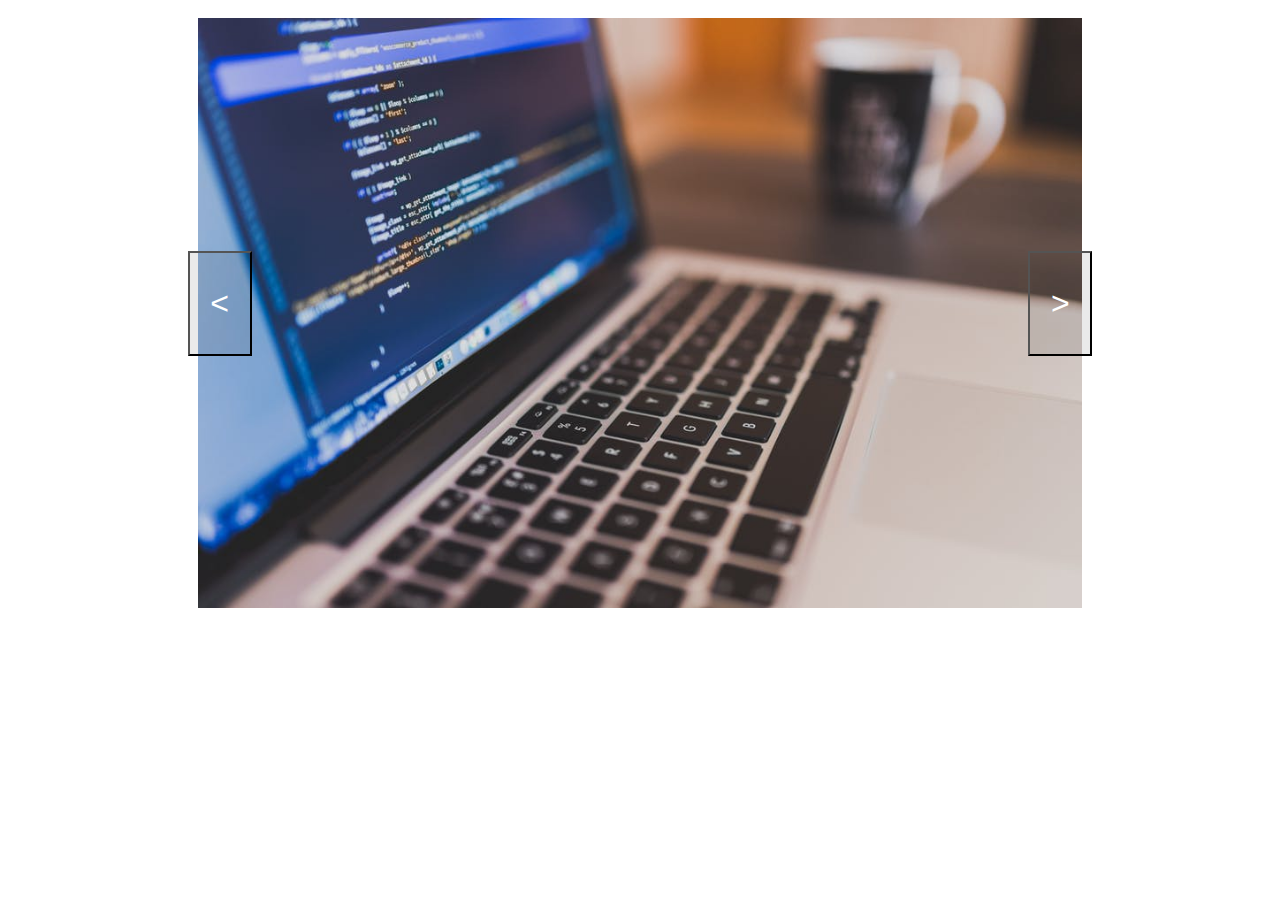
<file: index.html>
<!--Bilderkarussell - HTML Markup-->
<!DOCTYPE html>
<html>
  <head>
    <link rel="stylesheet" href="style/main.css" />
    <meta charset="utf-8" />
  </head>
  <body>
    <div id="slider">
      <button id="leftButton">&lt;</button>
      <button id="rightButton">&gt;</button>
      <div id="imgContainer">
        <img id="imgTag" src="img/img01.jpg" alt="FirstPic" />
      </div>
    </div>
    <script src="scripts/04SliderInModal.js"></script>
  </body>
</html>
</file>
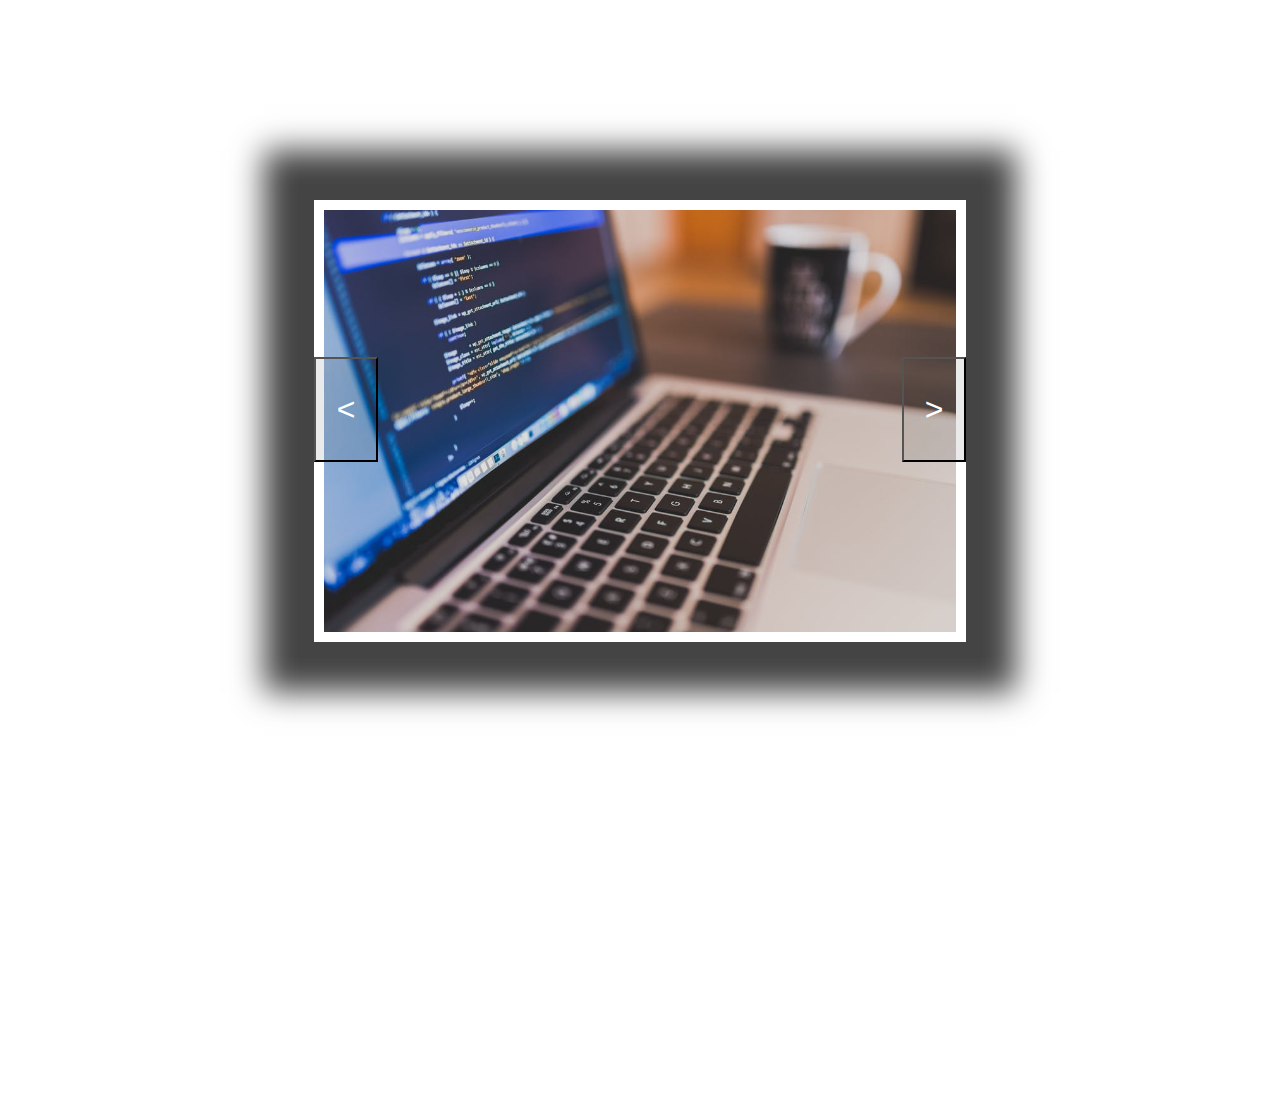
<file: Bilderkarussell mit onclick-Attributen(SuSLösung)/index.html>
<html>
    <head>
        <link rel="stylesheet" href="style/main.css">
        <meta charset="utf-8">
    </head>
    <body>
        
        <div id="slider">
            <button id="leftButton" onclick="switchleft()">&lt;</button>
            <button id="rightButton" onclick="switchright()">&gt;</button>
            <div id="imgContainer">
                <img id = "imgTag" src="img/img01.jpg" alt="FirstPic">
            </div>
        </div>
    <script src="scripts/myImgKarussell.js"></script>
        
    </body>
</html>
</file>
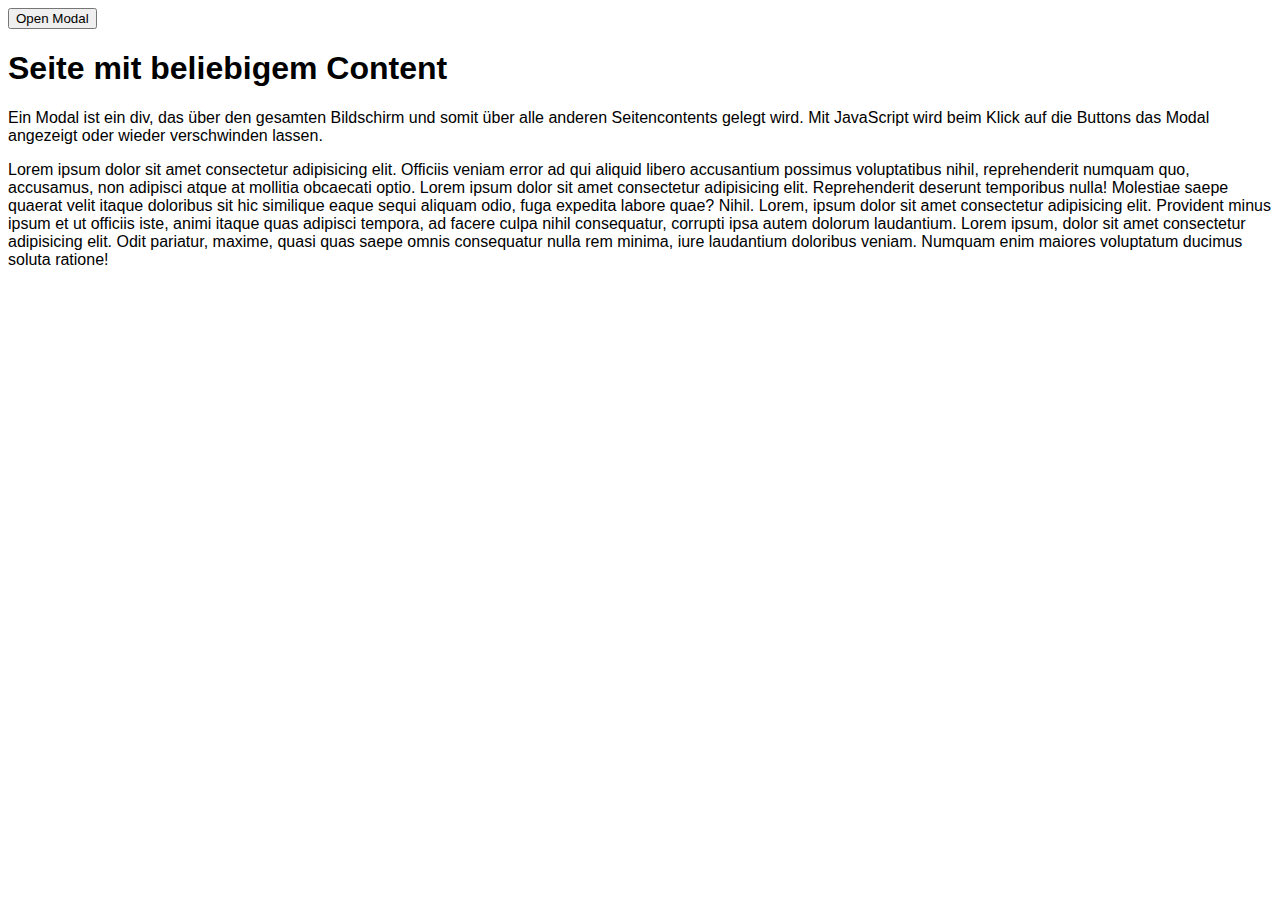
<file: indexModal.html>
<html>
    <head>
        <link rel="stylesheet" href="style/main.css">
        <meta charset="utf-8">

        <style>
            /* The Modal (background) */
            .modal {
                display: none; /* Hidden by default */
                position: fixed; /* Stay in place */
                z-index: 1; /* Sit on top */
                padding-top: 100px; /* Location of the box */
                padding-bottom: 100px;
                left: 0;
                top: 0;
                width: 100%; /* Full width */
                height: 100%; /* Full height */
                overflow: auto; /* Enable scroll if needed */
                background-color: rgb(0,0,0); /* Fallback color */
                background-color: rgba(0,0,0,0.4); /* Black w/ opacity */
            }

            /* Modal Content */
            .modal-content {
                background-color: #fefefe;
                margin: auto;
                padding: 30px;
                border: 1px solid #888;
                width: 60%;
                position: relative;
            }

            /* The Close Button */
            .close {
                color: #aaaaaa;
                float: right;
                font-size: 36px;
                font-weight: bold;
                position: absolute;
                right: 5px;
                top: 3px;
               
            }

            .close:hover,
            .close:focus {
                color: #000;
                text-decoration: none;
                cursor: pointer;
            }
        </style>
    </head>
    <body>

        <!-- Trigger/Open The Modal -->
        <button id="myBtn">Open Modal</button>

        <!-- The Modal -->
        <div id="myModal" class="modal">

            <!-- Modal content -->
            <div class="modal-content">
                <span class="close">&times;</span>
                
                <div id="slider">
                    <button id="leftButton">&lt;</button>
                    <button id="rightButton">&gt;</button>
                    <div id="imgContainer">
                        <img id = "imgTag" src="img/img01.jpg" alt="FirstPic">
                    </div>
                </div>
            </div>
        </div>

        <div>
            <h1>Seite mit beliebigem Content</h1>
            <p>Ein Modal ist ein div, das über den gesamten Bildschirm und somit über alle anderen Seitencontents gelegt wird. Mit JavaScript wird beim Klick auf die Buttons das Modal angezeigt oder wieder verschwinden lassen.</p>
            <p>Lorem ipsum dolor sit amet consectetur adipisicing elit. Officiis veniam error ad qui aliquid libero accusantium possimus voluptatibus nihil, reprehenderit numquam quo, accusamus, non adipisci atque at mollitia obcaecati optio.
            Lorem ipsum dolor sit amet consectetur adipisicing elit. Reprehenderit deserunt temporibus nulla! Molestiae saepe quaerat velit itaque doloribus sit hic similique eaque sequi aliquam odio, fuga expedita labore quae? Nihil.
            Lorem, ipsum dolor sit amet consectetur adipisicing elit. Provident minus ipsum et ut officiis iste, animi itaque quas adipisci tempora, ad facere culpa nihil consequatur, corrupti ipsa autem dolorum laudantium.
            Lorem ipsum, dolor sit amet consectetur adipisicing elit. Odit pariatur, maxime, quasi quas saepe omnis consequatur nulla rem minima, iure laudantium doloribus veniam. Numquam enim maiores voluptatum ducimus soluta ratione!
            </p>
        </div>
    
    <script src="scripts/04SliderInModal.js"></script>
        
    </body>
</html>
</file>
<file: style/main.css>
body,
html {
  height: 100%;
}
#slider {
  position: relative;
  width: 70%;
  margin: auto;
  padding: 10px;
  font-family: Verdana, Geneva, Tahoma, sans-serif;
  font-weight: bold;
}

#leftButton,
#rightButton {
  width: 2em;
  position: absolute;
  background: rgba(50, 50, 50, 0.1);

  color: #fff;
  font-size: 2em;
  padding: 1em 0;
  top: calc(50% - 2em);
  transition: 1s;
}

#leftButton {
  left: 0;
}

#rightButton {
  right: 0;
}

#leftButton:hover {
  background: rgba(50, 50, 50, 0.8);
  border-radius: 0 20px 20px 0;
}
#rightbutton:hover {
  background: rgba(50, 50, 50, 0.8);
  border-radius: 20px 0 0 20px;
}

#slider img {
  width: 100%;
}
body{
  background: #fff;
  font-family: Impact, Haettenschweiler, 'Arial Narrow Bold', sans-serif;
}
</file>
<file: Bilderkarussell mit onclick-Attributen(SuSLösung)/style/main.css>
body, html{
    height: 100%;
}

#slider{
    width: 50%;
    position: relative;
    margin: 200px auto;
    box-shadow:0 0 30px 50px #444;
    padding: 10px;
    font-family: Verdana, Geneva, Tahoma, sans-serif;
    font-weight: bold;
}

#leftButton, #rightButton{
    width: 2em;
    position: absolute;
    background: rgba(50, 50, 50, 0.1);
    
    color: #fff;
    font-size: 2em;
    padding: 1em 0;
    top: calc(50% - 2em);
    transition: 1s;
}

#leftButton{      
    left: 0;
    
}

#rightButton{   
    right: 0;
}

#leftButton:hover{
    background: rgba(50, 50, 50, 0.8);
    border-radius: 0 20px 20px 0;
}
#rightbutton:hover{
    background: rgba(50, 50, 50, 0.8);
    border-radius:  20px 0 0 20px;
}

#slider img{
    width: 100%;
}
</file>
